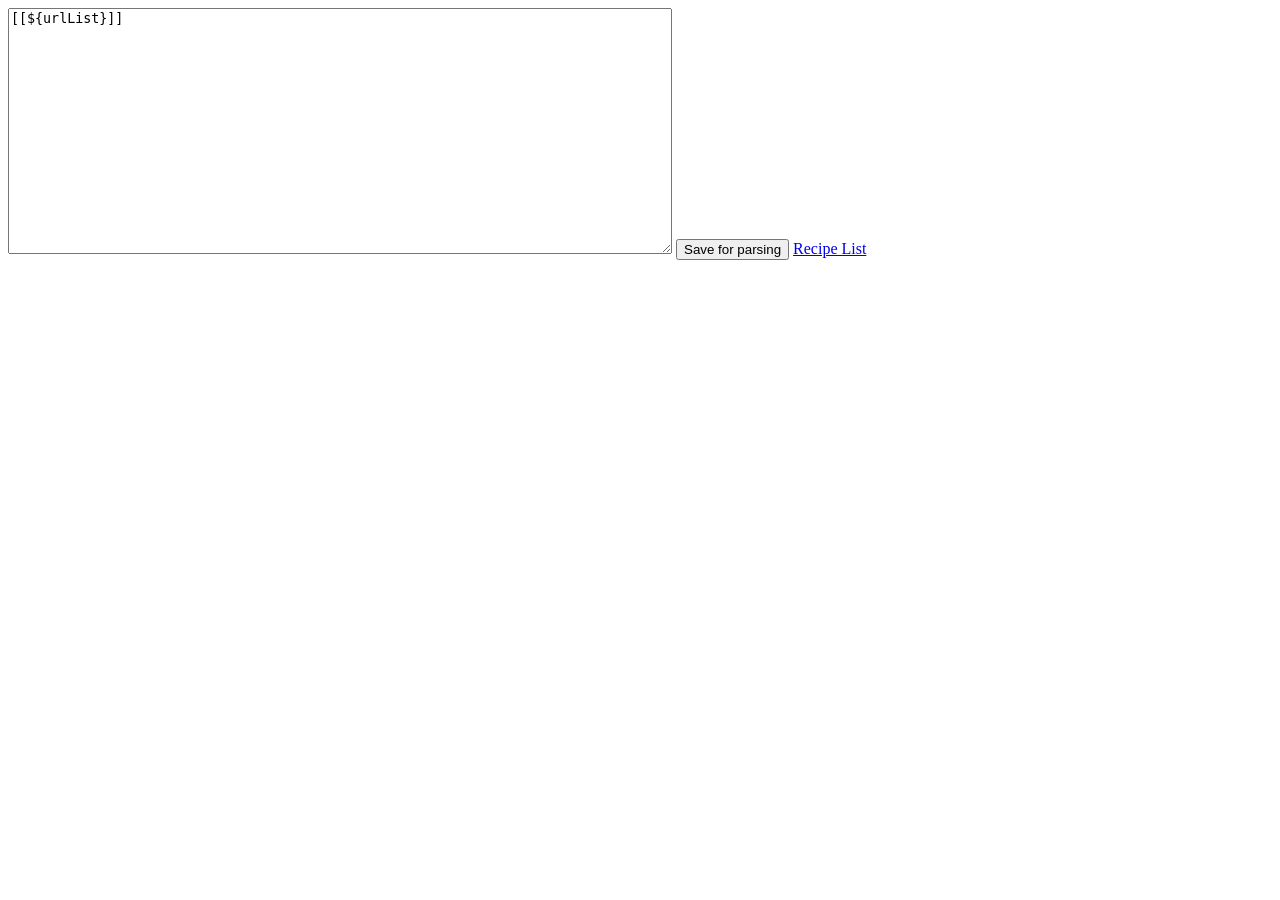
<file: web/src/main/resources/templates/bulk_import_recipe.html>
<!DOCTYPE html>
<html lang="en" xmlns:th="http://www.thymeleaf.org">



<head th:replace="fragments/header :: header">
</head>


<body>


	<div class='container clearfix pb-5' style='background:#FFF'>



		<div th:replace="fragments/menu :: menu(selected=5)" />
		<div th:replace="fragments/message_area :: message_area" />



		<div class="container">


			<form id="importForm" action="/edit/save-url-list" method="post">

				<input th:name="${_csrf.parameterName}" type="hidden"
						th:value="${_csrf.token}" />
				<textarea placeholder="Enter recipe links (each one on a new line)"
					class="form-control mb-4" name="urlList" rows="16" cols="80"
					id='urlList' th:inline="text">[[${urlList}]]</textarea>
				
				<button type="button" id="saveButton" class="btn btn-primary">Save
					for parsing</button>

				<a class="btn btn-link" href='/view-recipe-list'>Recipe List</a>&nbsp;&nbsp;

			</form>
		</div>
	</div>



	<script>
		$("#saveButton").click(function(event) {
			var form = $("#importForm");
			form.submit();
		});
	</script>


</body>
</html>
</file>
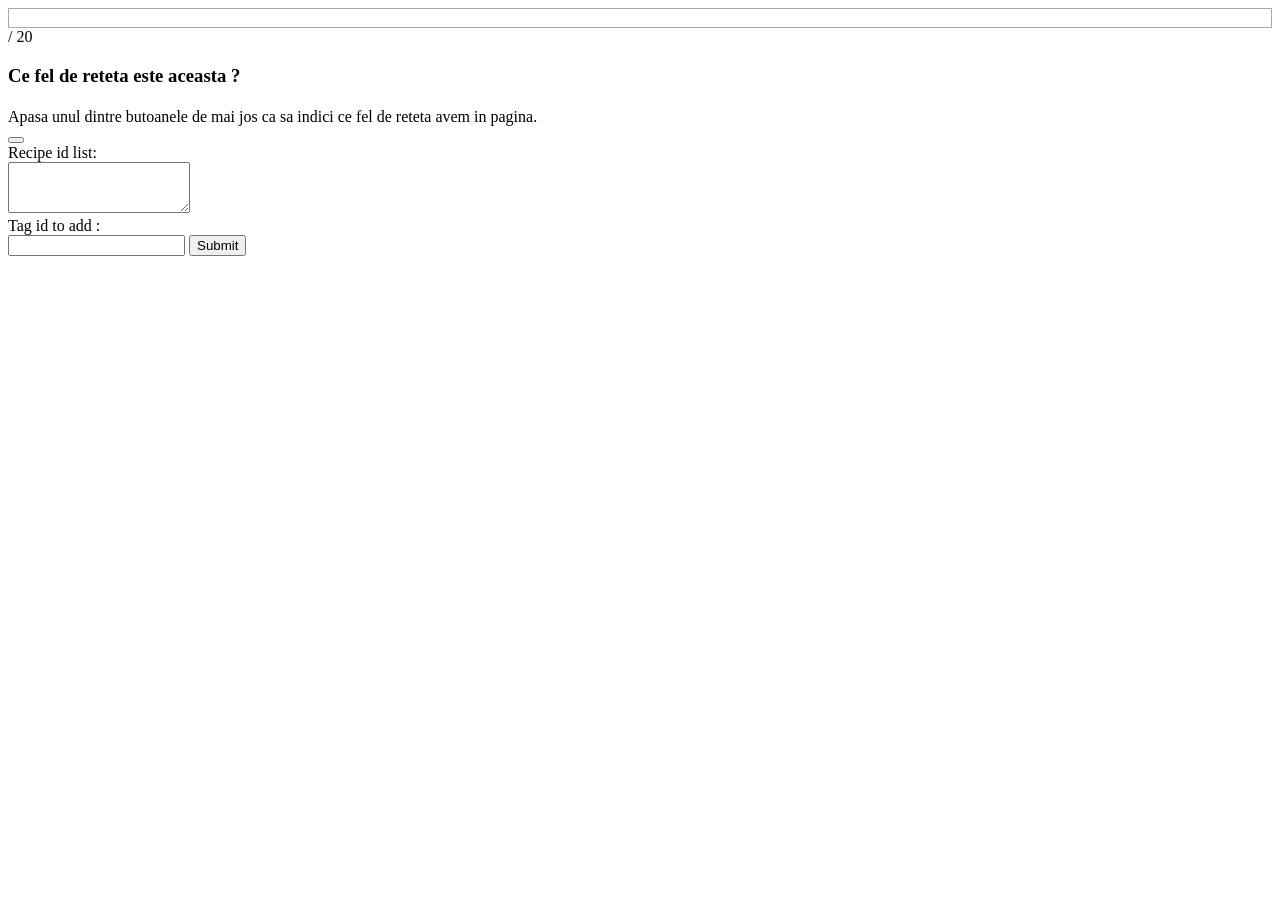
<file: web/src/main/resources/templates/clasify_recipe.html>
<!DOCTYPE html>
<html lang="en" xmlns:th="http://www.thymeleaf.org">



<head th:replace="fragments/header :: header">
</head>


<body>

	<div class='container clearfix pb-5' style='background:#FFF'>



		<div th:replace="fragments/menu :: menu(selected=9)" />
		<div th:replace="fragments/message_area :: message_area" />




		<div class="container">

			<div class='m-4'>
				<div class='p-0' style='border:1px solid #AAA'>
					<div th:style="'background:green;width:' + ${barWidth} + '%'">
					&nbsp;
					</div>
				</div>
				
				<span th:text="${clasifiedCount}"></span>
				<span> / 20</span>
			</div>


			<h3>
			Ce fel de reteta este aceasta ?
			</h3>

				<div class='card mb-5 mt-5'>
						<h4>
							<div class='m-4' th:text="${editRecipeForm.title}" ></div>
						</h4>
						
						<div class='m-4'>
							<a target="_blank" th:href="${editRecipeForm.url}" th:text="${editRecipeForm.url}"></a>
						</div>
						<div class='m-4' th:text="${editRecipeForm.ingredients}" ></div>

				</div>



			<form id="recipeForm" action="/clasify-recipe" method="post">
			
				<input th:name="${_csrf.parameterName}" type="hidden" th:value="${_csrf.token}" />
				<input type="hidden" name="recipeId" id="recipeId" th:value="${editRecipeForm.id}" />				
				<input type="hidden" name="tagId" id="tagId" value="" />
				
				
				
				<div id='thanks_div' style='display:none'>
					Multumesc, incarc urmatoarea reteta imediat...
				</div>
				
				<div id='buttons_div'>
				
					<div class='mb-3'>
					Apasa unul dintre butoanele de mai jos ca sa indici ce fel de reteta avem in pagina.
					</div>
					
					<span th:each="tag : ${tags}">
						<button type="button" class="btn btn m-3 mt-3 tagButton" th:id="'button_' + ${tag.id}" th:text="${tag.name}"></button>
					</span>
				</div>


			</form>
		</div>
		
		
		<div class="mt-5 mb-5 container" sec:authorize="hasRole('ROLE_ADMIN') OR hasRole('ROLE_ADMIN_DEMO')">
			
			<form method="post" action="/edit/batch-clasify">
				<input th:name="${_csrf.parameterName}" type="hidden"  th:value="${_csrf.token}" />
				
				<div class='mb-1 mt-3'>
				Recipe id list:
				</div>
				<textarea class="form-control" id="recipeIdList" name="recipeIdList" rows='3'></textarea>
				
				<div class='mb-1 mt-3'>
				Tag id to add :
				</div>
				<input class="form-control mb-4" id="batchTagId" name="batchTagId" ></input>
				
				<button class="btn btn-primary" type='submit'>Submit</button>
								
			</form>
		</div>
	</div>



	<script>
				
		$(".tagButton").click(function(event) {

			var id = event.currentTarget.id;
			id = id.substring("button_".length, id.length);
			$("#tagId").val(id);
			var form = $("#recipeForm");
			$("#buttons_div").hide();
			$("#thanks_div").show();
			form.submit();
		});

		
	</script>


</body>
</html>
</file>
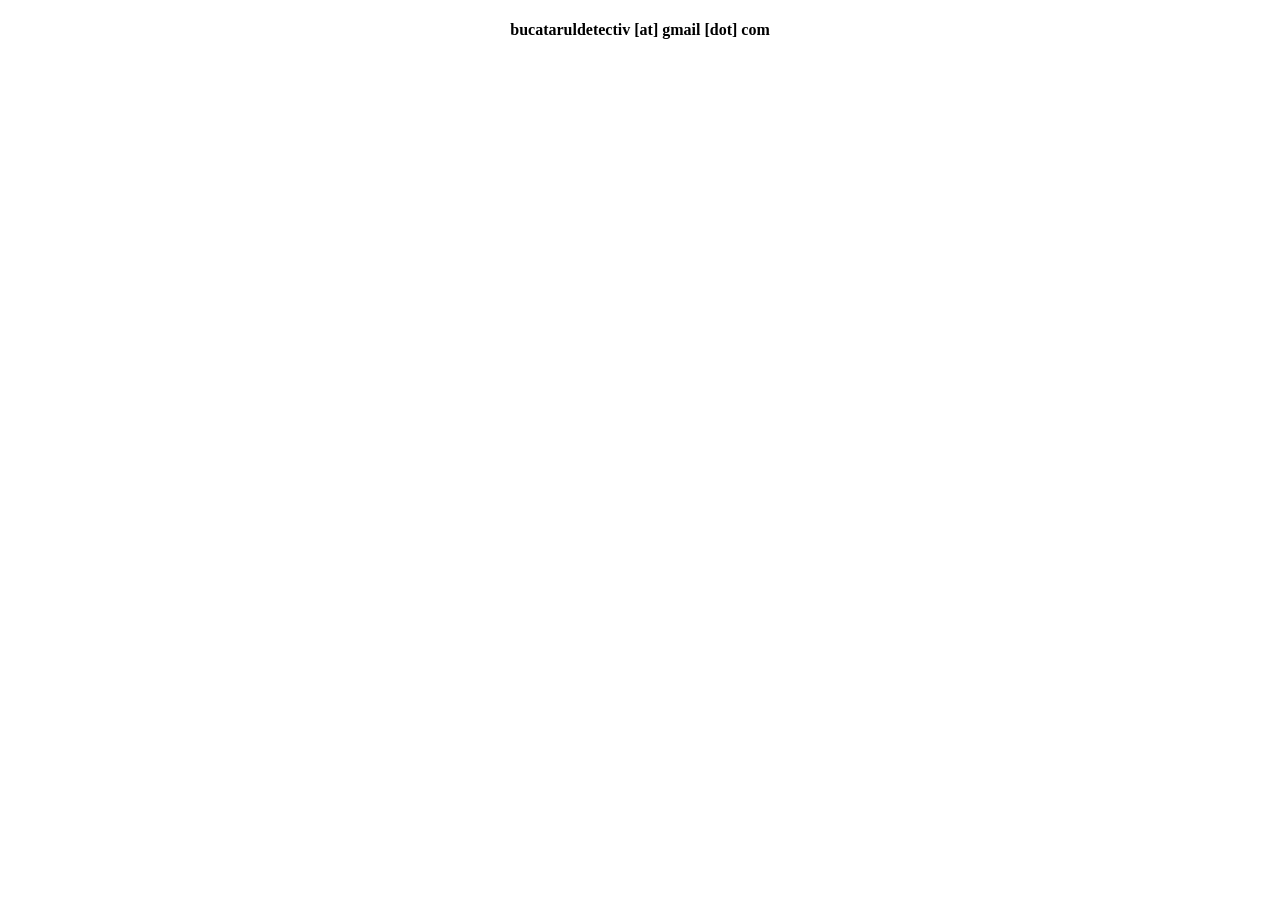
<file: web/src/main/resources/templates/contact.html>
<!DOCTYPE html>
<html lang="en" xmlns:th="http://www.thymeleaf.org">

<head th:replace="fragments/header :: header">
</head>

<body>

	<div class='container clearfix pb-5' style='background: #FFF'>

		<div th:replace="fragments/menu :: menu(selected=7)" />

		<div class="">
			<div class='clearfix w-100' style='text-align:center;'>
				<h4 class='pt-4 mb-0'>bucataruldetectiv [at] gmail [dot] com</h4>
			</div>
		</div>

	</div>


</body>
</html>
</file>
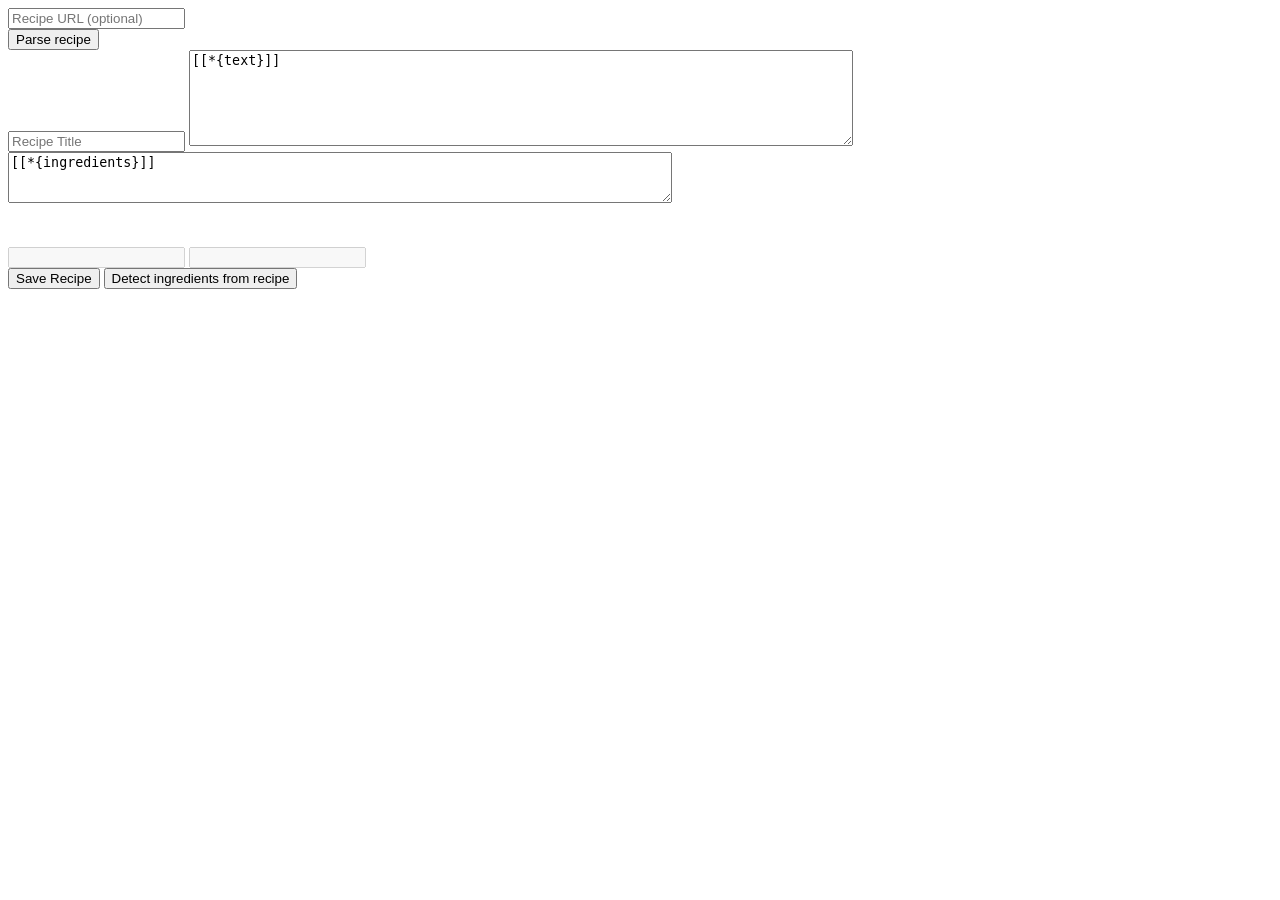
<file: web/src/main/resources/templates/edit_recipe.html>
<!DOCTYPE html>
<html lang="en" xmlns:th="http://www.thymeleaf.org">



<head th:replace="fragments/header :: header">
</head>


<body>

	<div class='container clearfix pb-5' style='background:#FFF'>



		<div th:replace="fragments/menu :: menu(selected=2)" />
		<div th:replace="fragments/message_area :: message_area" />



		<div class="container">


			<form id="recipeForm" action="/edit/save-recipe" method="post" th:object="${editRecipeForm}">
			
				<input th:name="${_csrf.parameterName}" type="hidden" th:value="${_csrf.token}" />

				<section>

					<span id='recipeAlreadyExistsWarningDiv' style='display: none' class="alert alert-warning" role="alert">We already have this recipe, thanks.</span>

					<div class="row mt-3 mb-5 justify-content-end">
						<div class="col-md-9">
							<input class="form-control" type="text" id="recipeUrl" placeholder="Recipe URL (optional)" name="recipeUrl" th:field="*{url}" />

						</div>

						<div class="col">
							<button type="button" id="parseRecipeButton" class="align-self-end btn btn-link">Parse recipe</button>
						</div>
					</div>

				</section>




				<input class="form-control mt-3" type="text" id="title" placeholder="Recipe Title" name="recipeTitle" th:field="*{title}" />

				<textarea placeholder="Recipe text (how it's done)" class="form-control mt-3" name="text" rows="6" cols="80" id='text' th:inline="text">[[*{text}]]</textarea>



				<textarea placeholder="Ingredients (use 'Detect Ingredients' button to populate)"
					class="form-control mt-3" style='margin-bottom: 40px;' rows="3"
					cols="80" id='ingredients' name="ingredients" th:inline="text">[[*{ingredients}]]</textarea>



				<input type="hidden" name="recipeId" id="recipeId" th:field="*{id}" value="" /> 
	

				<div>
				<input class="form-control mt-3" type="text" id="stage" name="stage" th:field="*{stage}" disabled='true' />

				<input class="form-control mt-3 mb-4" type="text" id="failureToParseReason" name="failureToParseReason" th:field="*{failureToParseReason}" disabled='true' />
				</div>

				<button type="button" id="saveRecipeButton" class="btn btn-primary">Save Recipe</button>

				<button type="button" id="detectIngredientsButton" class="btn btn-link">Detect ingredients from recipe</button>



			</form>
		</div>
	</div>



	<script>
		$("#title, #ingredients, #text").focus(function() {
			$("#saveRecipeButton").attr("disabled", false);
			$("#saveRecipeButton").html("Save Recipe");
		})

		var recipeId = $("#recipeId").val();

		if (recipeId == -1) {
			$("#recipeUrl").blur(checkRecipeIsDuplicate);
		}

		function checkRecipeIsDuplicate() {
			var recipeUrl = $("#recipeUrl").val();
			var url = "/edit/recipe-count-by-url";

			var posting = $.post(url, {
				url : recipeUrl
			});

			posting.done(function(data) {
				if (data > 0) {
					$("#recipeUrl").css("background", "#fff3cd");
					$("#recipeAlreadyExistsWarningDiv").show();
				} else {
					$("#recipeUrl").css("background", "");
					$("#recipeAlreadyExistsWarningDiv").hide();
				}
			});

			posting.fail(function(data) {
				console.log(data);
			});

		}

		$("#saveRecipeButton").click(function(event) {

			var form = $("#recipeForm");
			form.submit();
		});

		$("#detectIngredientsButton").click(
				function(event) {

					var form1 = $("#recipeForm");

					var ingredientsText = form1.find("textarea[id='ingredients']").val();
					var recipeText = form1.find("textarea[id='text']").val();
					var url = "/edit/detect-ingredients";

					$("#detectIngredientsButton").html("Computing ingredients, please wait...");
					$("#detectIngredientsButton").attr("disabled", true);

					// Send the data using post
					var posting = $.post(url, {
						ingredientsText : ingredientsText,
						recipeText : recipeText
					});

					posting.done(function(data) {
						$("#ingredients").val(data);
					});

					posting.fail(function(data) {
						alert('Sorry, an error has occured.');
					});

					posting.always(function(data) {
						$("#detectIngredientsButton").html(
								"Detect ingredient from recipe");
						$("#detectIngredientsButton").attr("disabled", false);
					});

				});

		$("#parseRecipeButton").click(function(event) {

			var recipeUrl = $("#recipeUrl").val();

			$("#parseRecipeButton").html("Parsing...");
			$("#parseRecipeButton").attr("disabled", true);

			var url = "/edit/parse-recipe";

			// Send the data using post
			var posting = $.post(url, {
				recipeUrl : recipeUrl
			});

			posting.done(function(data) {
				$("#text").val(data.text);
				$("#title").val(data.title);
				$("#ingredients").val(data.ingredientsAsString);
				$("#stage").val(data.stage);
				$("#failureToParseReason").val(data.failureToParseReason);

			});

			posting.fail(function(data) {
				alert('Sorry, an error has occured.');
			});

			posting.always(function(data) {
				$("#parseRecipeButton").html("Parse recipe");
				$("#parseRecipeButton").attr("disabled", false);
			});

		});
	</script>


</body>
</html>
</file>
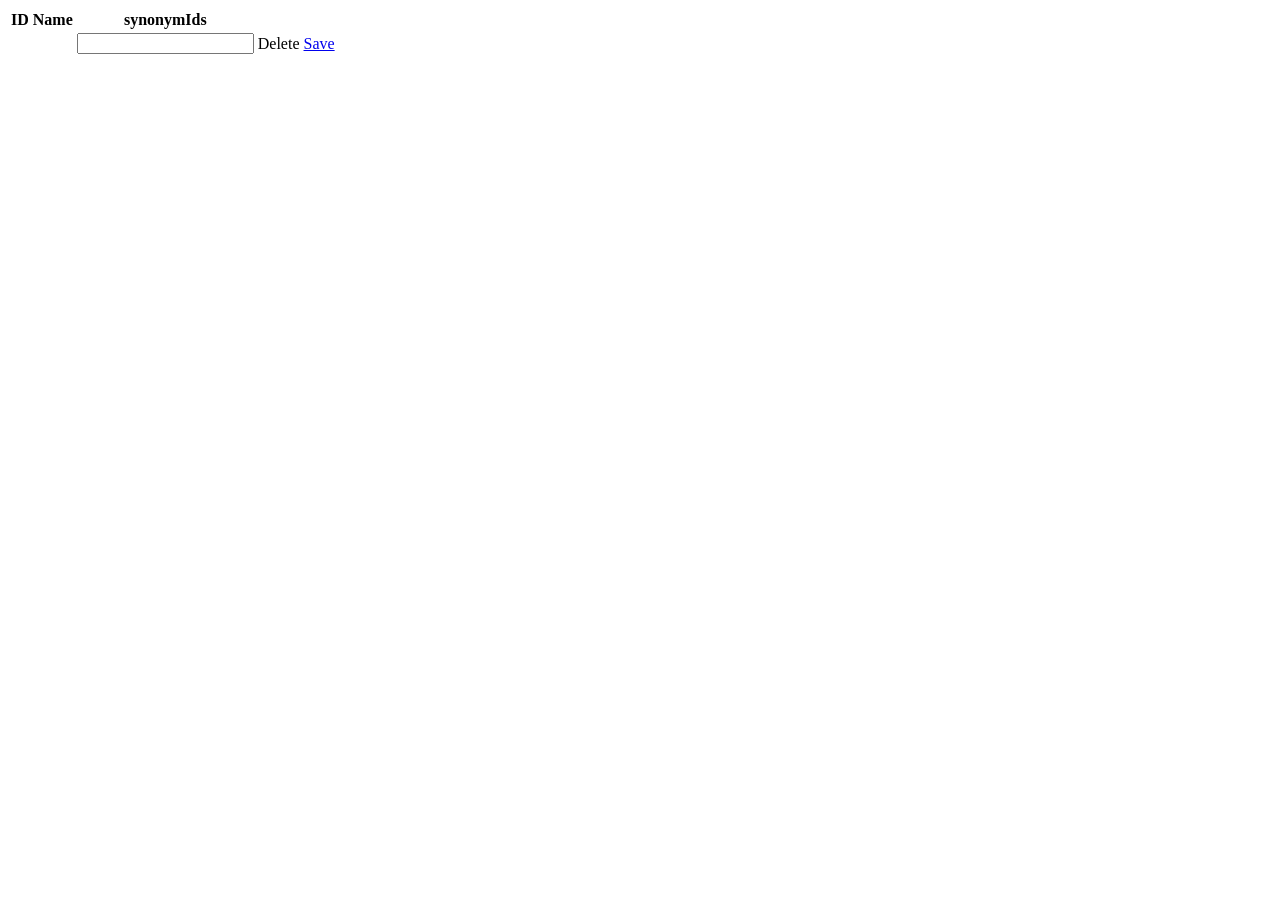
<file: web/src/main/resources/templates/ingredient_list.html>
<!DOCTYPE html>
<html lang="en" xmlns:th="http://www.thymeleaf.org">

<head th:replace="fragments/header :: header">
</head>

<body>


	<div class='container clearfix pb-5' style='background:#FFF'>

	<div th:replace="fragments/menu :: menu(selected=3)"/>
	
	<div th:replace="fragments/message_area :: message_area"/>
	
		
		<table class="table table-striped">
			<thead>
				<tr>
					<th>ID</th>
					<th>Name</th>
					<th>synonymIds</th>
					<th></th>
					<th></th> 					
				</tr>
			</thead>
			<tbody>
				<tr th:each="ingredient : ${ingredientList}">
					<td th:text="${ingredient.id}"></td>
					<td th:text="${ingredient.name}"></td>
					
					<td><input class="form-control" th:id="'text_synonym_' + ${ingredient.id}" th:name="'text_synonym_' + ${ingredient.id}" th:value="${ingredient.synonymIds}" /></td>
				
					<td><a th:href="@{/edit/delete-ingredient(ingredientId=${ingredient.id})}">Delete</a></td>
					<td><a class="saveButton" href="#" th:id="'save_' + ${ingredient.id}" >Save</a></td>
				</tr>

			</tbody>
		</table>





	<script>
	$(document).ready(function() {
		$(".saveButton").click(function(event) {
			var buttonId = event.currentTarget.id;		
			var id = buttonId.substring("save_".length, buttonId.length);
			var value = $("#text_synonym_" + id).val();
			var url = "/edit/save-ingredient-synonyms";
			var posting = $.post(url, {
				ingredientId : id,
				synonymIds : value
			});

			posting.done(function(data) {
				$("#" + buttonId).html("Saved");
			});
			return false;
		});
	});
	</script>

</div>
</body>
</html>
</file>
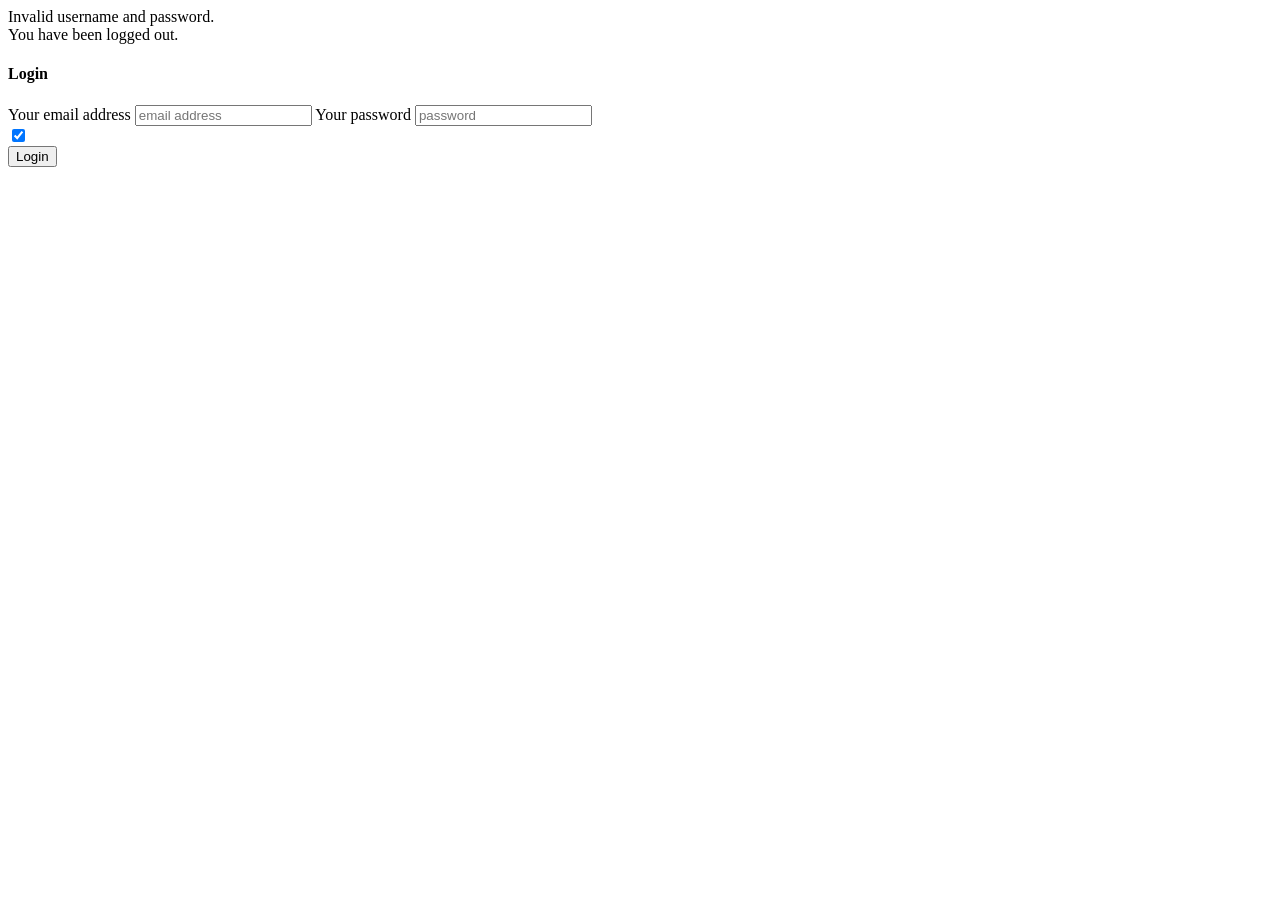
<file: web/src/main/resources/templates/login.html>
<!DOCTYPE html>
<html lang="en" xmlns:th="http://www.thymeleaf.org">

<head th:replace="fragments/header :: header">
</head>

<body>

	<div class='container clearfix pb-5' style='background:#FFF'>

	<div th:replace="fragments/menu :: menu(selected=3)" />

	<div th:replace="fragments/message_area :: message_area" />

	<div class="alert alert-danger" th:if="${param.error}" th:text="#{invalid.auth}">Invalid username and password.</div>
	<div class="alert alert-info" th:if="${param.logout}" th:text="#{logout.success}">You have been logged out.</div>

<div class="">
	<div class='clearfix align-center w-50'>

<h4 class='pt-4 mb-0' th:text="#{login.title}">Login</h4>
		
		<form class="" id="loginForm" action="/login" method="post">
			<div class='container clearfix'>
			
				<input th:name="${_csrf.parameterName}" type="hidden"
					th:value="${_csrf.token}" /> 
					
				<label for="username"
					class="float-left mt-4 col-form-label" th:text="#{email.address}">Your email address</label> 
					
				<input class="form-control" type="text" id="username"
					placeholder="email address" name="username" th:value="${email}" />
				
				<label for="password"
					class="float-left mt-4 col-form-label" th:text="#{label.password}">Your password</label> 
				
				<input class="form-control" type="password" id="password"
					placeholder="password" name="password" th:value="${password}" />

				<div class="checkbox mt-3">
					<input type="checkbox"
							name="remember-me" checked="checked" th:text="#{label.remember.me}"/>
					
				</div>

				<button type="submit" id="saveRecipeButton"
					class="btn btn-primary mt-4 float-right" th:text="#{label.login}">Login</button>
			</div>
		</form>
	</div>
</div>

</div>
</body>
</html>
</file>
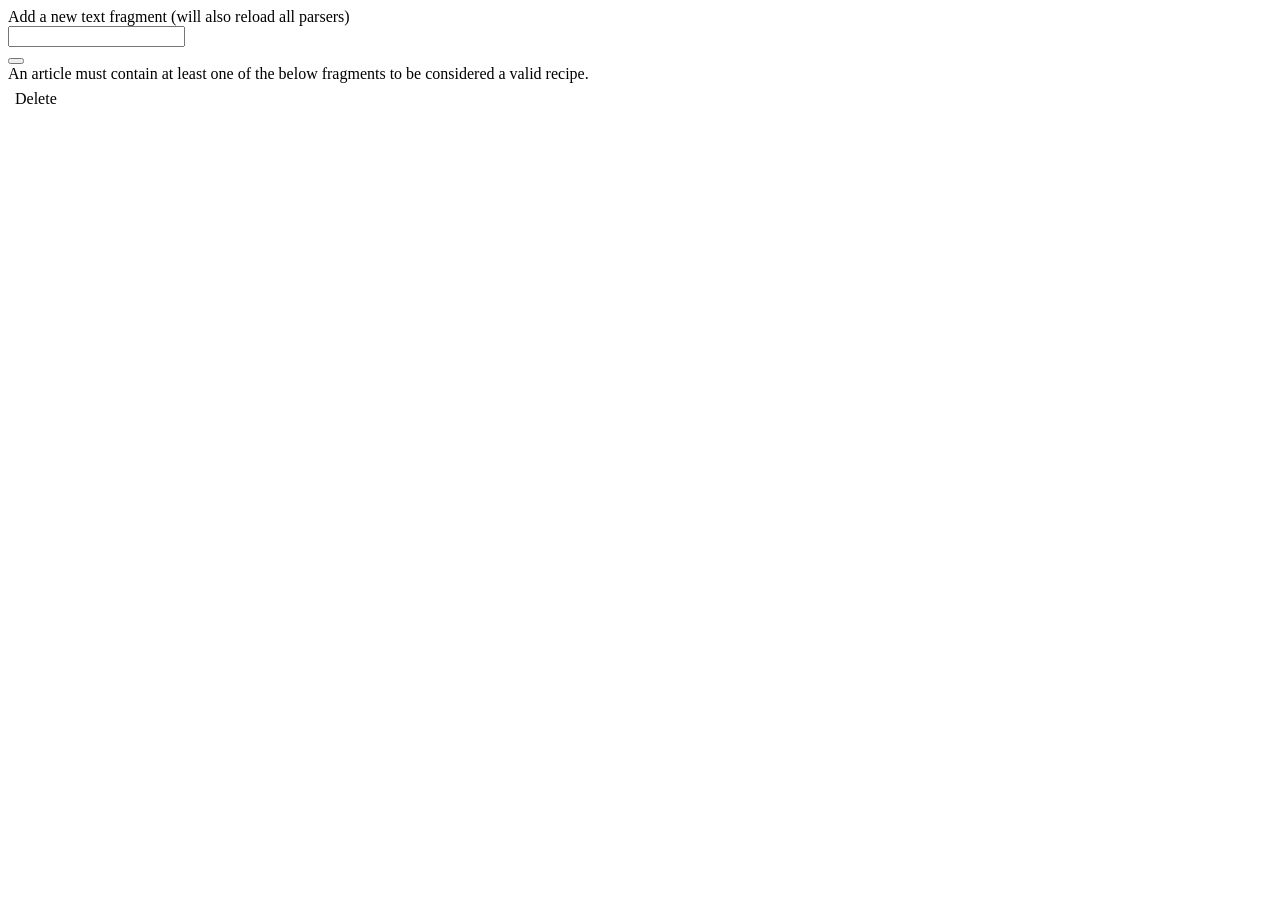
<file: web/src/main/resources/templates/parser_config.html>
<!DOCTYPE html>
<html lang="en" xmlns:th="http://www.thymeleaf.org">

<head th:replace="fragments/header :: header">
</head>

<body>


	<div class='container clearfix pb-5' style='background:#FFF'>

	<div th:replace="fragments/menu :: menu(selected=8)"/>
	
	<div th:replace="fragments/message_area :: message_area"/>
	
	
	<div class='card pt-4 pr-4 pl-4 pb-4 mb-4 mt-4 clearfix'>
		<div class="mb-3">
			Add a new text fragment (will also reload all parsers)
		</div>
		<form id="recipeForm" action="/edit/add-new-must-query" method="post">
	
				<div class='container clearfix'>

					<input th:name="${_csrf.parameterName}" type="hidden"  th:value="${_csrf.token}" />

					<input type="text" class="form-control" id="newValue" name="newValue" />

				</div>
				<div>
					<button type="submit" id="saveButton" class="btn btn-primary btn-lg float-right mt-3 mb-4" th:text="Add"></button>
				</div>
			</form>
	</div>
		
		<div class='container  mt-4'>
			An article must contain at least one of the below fragments to be considered a valid recipe.
		</div>
		
		<div class='container'>
		<table class="table table-striped">
			<thead>
				<tr>
					<th></th>
					<th></th>
					<th></th> 					
				</tr>
			</thead>
			<tbody>
				<tr th:each="query : ${mustHaveQueries}">
					<td th:text="${query.value}"></td>							
					<td><a th:href="@{/edit/delete-must-query(id=${query.id})}">Delete</a></td>
					<td></td>					
				</tr>

			</tbody>
		</table>
		</div>




	<script>
	</script>

</div>
</body>
</html>
</file>
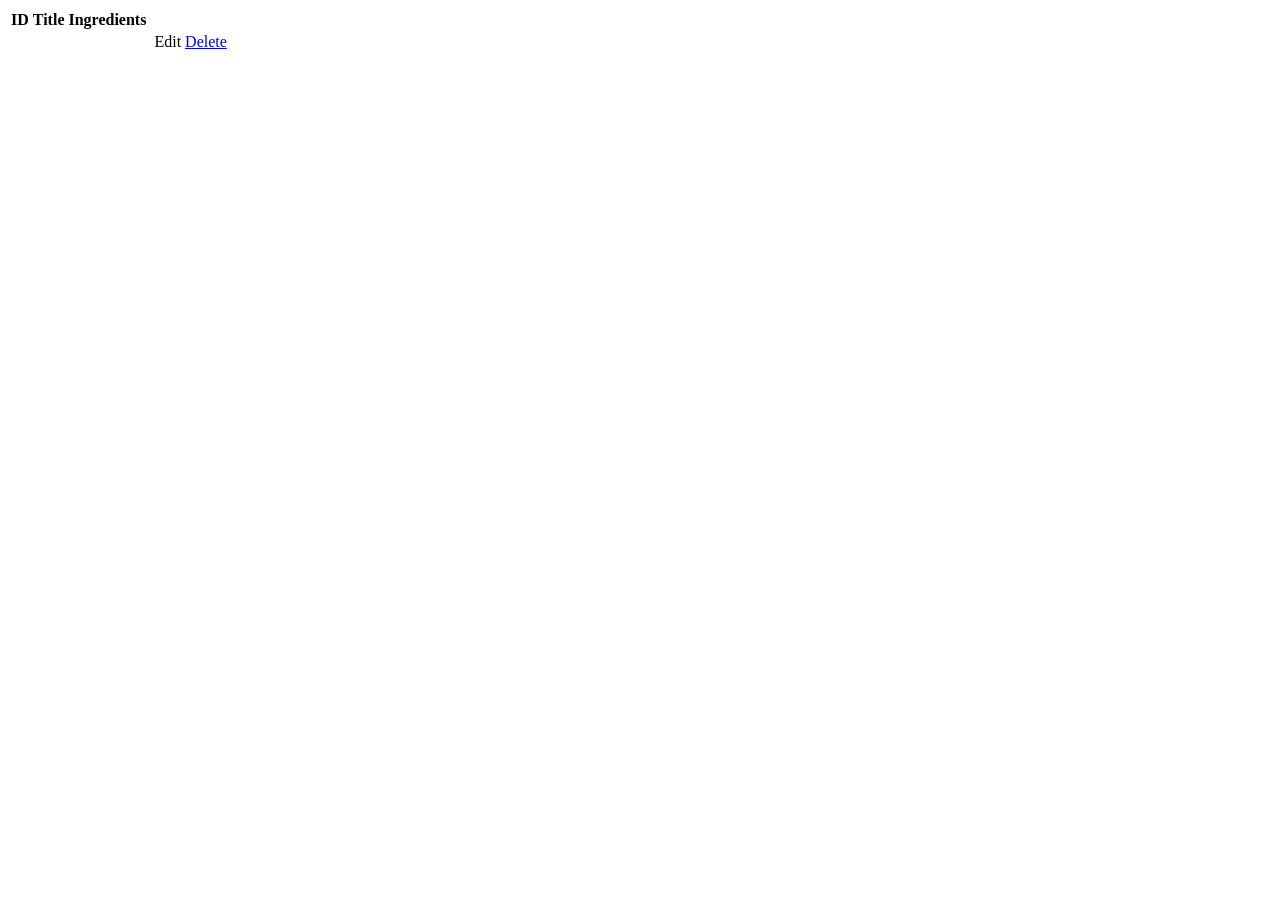
<file: web/src/main/resources/templates/recipe_list.html>
<!DOCTYPE html>
<html lang="en" xmlns:th="http://www.thymeleaf.org">

<head th:replace="fragments/header :: header">
</head>

<body>

	<div class='container clearfix pb-5' style='background:#FFF'>

	<div th:replace="fragments/menu :: menu(selected=1)"/>
	
	<div th:replace="fragments/message_area :: message_area"/>
	
		<table class="table table-striped">
			<thead>
				<tr>
					<th>ID</th>
					<th>Title</th>
					<th>Ingredients</th>
					<th></th>
					<th></th>
					<th></th>
				</tr>
			</thead>
			<tbody>
				<tr th:each="recipe : ${recipeList}" th:id="'tr_' + ${recipe.id}">
					<td th:text="${recipe.id}"></td>
					<td th:text="${recipe.title}"></td>
					<td th:text="${recipe.ingredientsAsString}"></td>
					<td><a target="_blank" th:href="${recipe.recipeUrl}" th:text="${recipe.recipeUrl}"></a></td>					
					<td><a th:href="@{/edit/edit-recipe(recipeId=${recipe.id})}">Edit</a></td>
					<td><a class='deleteLink' th:id="'del_' + ${recipe.id}" href="#">Delete</a></td>
				</tr>

			</tbody>
		</table>

	<script>
	$(document).ready(function() {
		$(".deleteLink").click(function(event) {
			var buttonId = event.currentTarget.id;		
			var id = buttonId.substring("del_".length, buttonId.length);
			var url = "/edit/delete-recipe";
			
			var posting = $.post(url, {
				recipeId : id,
				stage : 3
			});
			
			$("#tr_"+id).remove();
			
			posting.done(function(data) {
				
			});
			return false;
		});
	});
	</script>

</div>
</body>
</html>
</file>
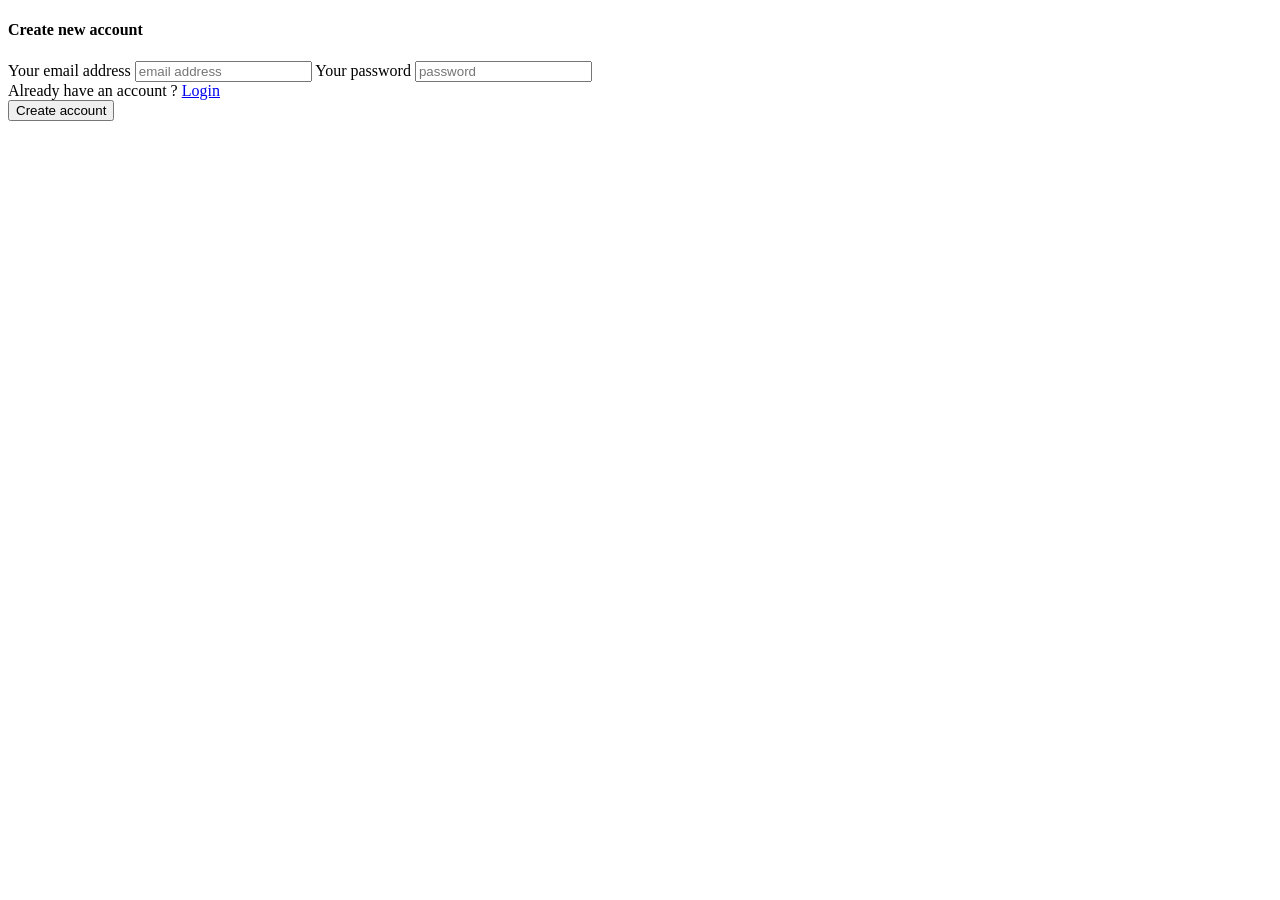
<file: web/src/main/resources/templates/register.html>
<!DOCTYPE html>
<html lang="en" xmlns:th="http://www.thymeleaf.org">

<head th:replace="fragments/header :: header">
</head>

<body>

	<div class='container clearfix pb-5' style='background:#FFF'>

	<div th:replace="fragments/menu :: menu(selected=3)" />

	<div th:replace="fragments/message_area :: message_area" />

	<div class="alert alert-danger" th:if="${param.error}" th:text="#{invalid.user.or.password}"></div>
	<div class="alert alert-info" th:if="${param.logout}" th:text="#{logout.success}"></div>

<div class="">
	<div class='clearfix align-center w-50'>

<h4 class='pt-4 mb-0' th:text="#{create.new.account.header}">Create new account</h4>
		
		
		<form class="" id="registerForm" action="/do-register" method="post">
			<div class='container clearfix'>
				<input th:name="${_csrf.parameterName}" type="hidden"
					th:value="${_csrf.token}" /> 
					
					<label for="username"
					class="float-left mt-4 col-form-label" th:text="#{email.address}">Your email address</label> 
					
					<input
					class="form-control" type="text" id="username"
					placeholder="email address" name="email" th:value="${email}" />
				
					<label for="password"
					class="float-left mt-4 col-form-label" th:text="#{label.password}">Your password</label> 
				
				<input class="form-control" type="password" id="password"
					placeholder="password" name="password" th:value="${password}" />
					
				<div class='mt-4'>
				<span th:text="#{already.account}">Already have an account ?</span> <a href='/login' th:text="#{login}">Login</a> 
				</div>	 

				<button type="submit" id="saveRecipeButton"
					class="btn btn-primary mt-4 float-right" th:text="#{create.account}">Create account</button>
			</div>
		</form>
	</div>
</div>

</div>
</body>
</html>
</file>
